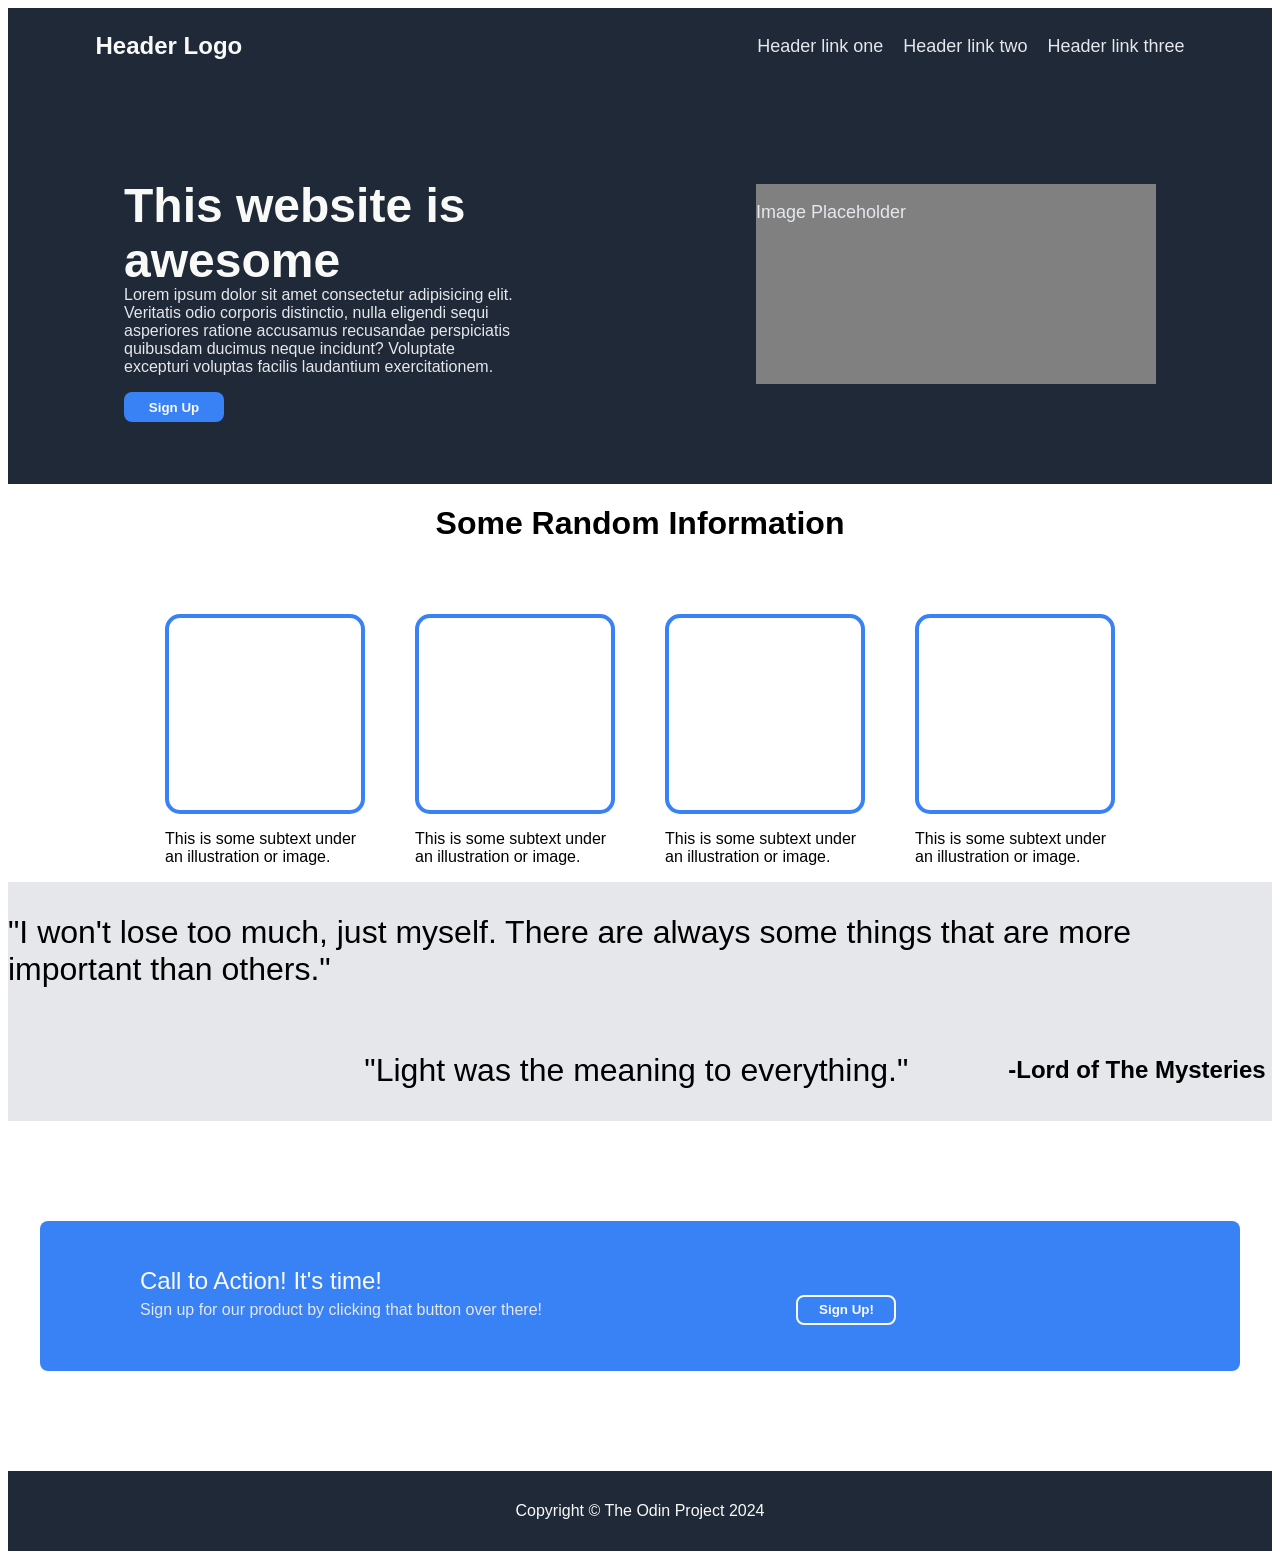
<file: index.html>
<!DOCTYPE html>
<html lang="en">
<head>
    <meta charset="UTF-8">
    <meta name="viewport" content="width=device-width, initial-scale=1.0">
    <title>Landing Page</title>
    <link rel="stylesheet" href="styles.css">
</head>
<body>
    <!--I feel like the sizing of my html/css when I view my files in the vm is a lot different compared to when I view my files outside of it on my regular chrome. I feel like I have to size everything up in my vm for it to look right!-->

    <!--After a little test, it is indeed different. I don't know why it does, but I might just style a copy outside of my vm and add it to my landing page repository so there's an example of it not looking too silly; just know it looks fine on my vm!-->


 <div class="header">
<p class="logo">Header Logo</p>

<ul class="head-links">
    <div class="one"><li>Header link one</li></div>
    <div class="two"><li>Header link two</li></div>
    <div class="three"><li>Header link three</li></div>
</ul>
 </div>   

 <div class="hero-container">
    <div class="hero">
    <div class="hero-text"><h1>This website is awesome</h1></div>
    <div class="hero-subtext"><p>Lorem ipsum dolor sit amet consectetur adipisicing elit. Veritatis odio corporis distinctio, nulla eligendi sequi asperiores ratione accusamus recusandae perspiciatis quibusdam ducimus neque incidunt? Voluptate excepturi voluptas facilis laudantium exercitationem.</p></div>
    <div class="signup"><button class="btn">Sign Up</button></div>
    </div>
    <div class="img">
        <p>Image Placeholder</p>
    </div>
 </div>
 


    <div class="info-container">
        <div class="info-header"> <h1>Some Random Information</h1></div>
        <div class="boxes">
            <div class="box1"></div>
            <div class="box2"></div>
            <div class="box3"></div>
            <div class="box4"></div>
        </div>   

        <div class="info">
            <div class="info1"> <p>This is some subtext under an illustration or image.</p> </div>
            <div class="info2"> <p>This is some subtext under an illustration or image.</p> </div>
            <div class="info3"> <p>This is some subtext under an illustration or image.</p> </div>
            <div class="info4"> <p>This is some subtext under an illustration or image.</p> </div>
        </div>
    </div>


    <div class="quotes-container">
        <div class="quotes">
        <div class="quote1"><p>"I won't lose too much, just myself. There are always some things that are more important than others."</p></div>
       <div class="quote2"> <p>"Light was the meaning to everything."</p>
            <p class="credit">-Lord of The Mysteries</p>
        </div>
        </div>
    </div>
    

    <div class="cta-container">
        <div class="cta">
            <div class="cta-header">Call to Action! It's time!</div>
            <div class="cta-subtext">Sign up for our product by clicking that button over there!
                <button class="btn-cta">Sign Up!</button></div>
        </div>
    </div>


    <div class="footer">
       <p>Copyright &copy; The Odin Project 2024</p>
    </div>
</body>
</html>
</file>
<file: styles.css>
/*Once again, the sizing looks fine on  my vm!*/


* {
    box-sizing: border-box;
    font-family: sans-serif;
}

/*Header Styles*/

.header {
    background-color: #1F2937;
    display: flex;
    justify-content: space-around;
    align-items: center;
}

.header ul {
    list-style-type: none;
    display: flex;
    justify-content: space-evenly;
    gap: 20px;

}

.header .logo {
    font-size: 24px;
    font-weight: bolder;
    color: #F9FAF8;
    display: flex;
    justify-content: center;
    margin-right: 300px;
}

.header .head-links {
    font-size: 18px;
    color: #E5E7EB;
}

.hero-container {
    background-color: #1F2937;
    display: flex;
    align-items: center;
    justify-content: space-around;
    height: 400px;
}

.hero {
    display: flex;
   flex-direction: column;
   align-items: flex-start;
   width: 400px;
}

.hero-text {
    font-size: 24px;
    font-weight: bolder;
    color: #F9FAF8;
    display: flex;
    margin-bottom: -50px;
}

.hero-subtext {
    display: flex;
    color: #E5E7EB;
}

.signup {
    display: flex;
}

.btn {
    width: 100px;
    height: 30px;
    border-radius: 8px;
    background-color: #3882F6;
    color: #F9FAF8;
    border: none;
    font-weight: 900;
}


.img {
    font-size: 18px;
    color: #E5E7EB;
    display: flex;
    width: 400px;
    height: 200px;
    background-color: grey;
}


/*Info Header*/

.info-container {
    display: flex;
    justify-content: center;
    align-items: center;
    flex-direction: column;
}

.info-header {
    font-size: 16px;
    font-weight: bolder;
    margin-bottom: 50px;
}

.boxes {
    display: flex;
    align-items: flex-end;
    justify-content: center;
    gap: 50px;
}

.box1 , .box2 , .box3 , .box4 {
    border: 4px solid #3882F6;
    width: 200px;
    height: 200px;
    border-radius: 15px;
}

.info {
    display: flex;
    justify-content: center;
    align-items: center;
    gap: 50px;
}

.info1 , .info2 , .info3 , .info4 {
    width: 200px;
}


/*Quotes Section*/

.quotes-container {
    display: flex;
    justify-content: center;
    align-items: center;
    background-color: #E5E7EB;
}

.quotes {
    display: flex;
    flex-direction: column;
    justify-content: center;
    align-items: center;
}

.quote1 , .quote2 {
    font-size: 32px;
}

.quote2 {
    display: flex;
    gap: 100px;
    margin-left: 350px;
}

.credit {
    display: flex;
    justify-content: center;
    align-items: center;
    font-size: 24px;
    font-weight: 800;
}


/*Call to Action Styles*/

.cta-container {
    display: flex;
    justify-content: center;
    align-items: center;
    margin-top: 100px;
    margin-bottom: 100px;
}

.cta {
    display: flex;
    flex-direction: column;
    justify-content: center;
    background-color: #3882F6;
    width: 1200px;
    height: 150px;
    border-radius: 8px;

}

.cta-header {
    font-size: 24px;
    color: #F9FAF8;
    margin-left: 100px;
}

.cta-subtext {
    font-size: 16px;
    color: #E5E7EB;
    margin-left: 100px;
}

.btn-cta {
    width: 100px;
    height: 30px;
    margin-left: 250px;
    border-radius: 8px;
    background-color: #3882F6;
    color: #F9FAF8;
    border: 2px solid #F9FAF8;
    font-weight: 900;
}

/*Footer Styles*/

.footer {
    background-color: #1F2937;
    color: #F9FAF8;
    display: flex;
    justify-content: center;
    align-items: center;
    height: 80px;
}
</file>
